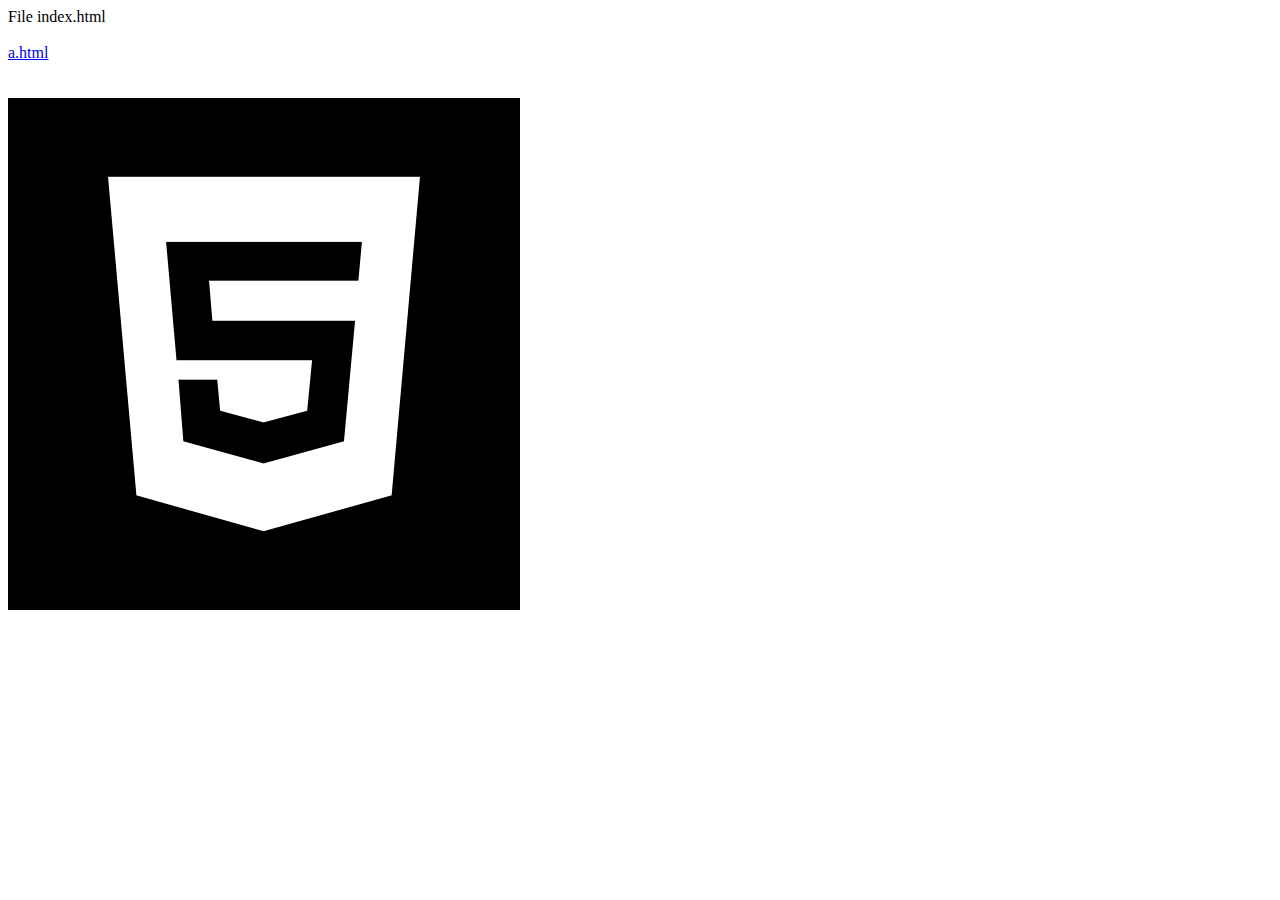
<file: Anneli/ex2/nav/index.html>
<!DOCTYPE html>
<html lang="en">
<head>
    <meta charset="UTF-8">
    <title>File index.html</title>
</head>
<body>

File index.html

<br>
<br>

<a href="a/a.html">a.html</a><br>

<br><br>

<img src="a/b/c/d/html-logo.png" alt="Html logo">

</body>
</html>
</file>
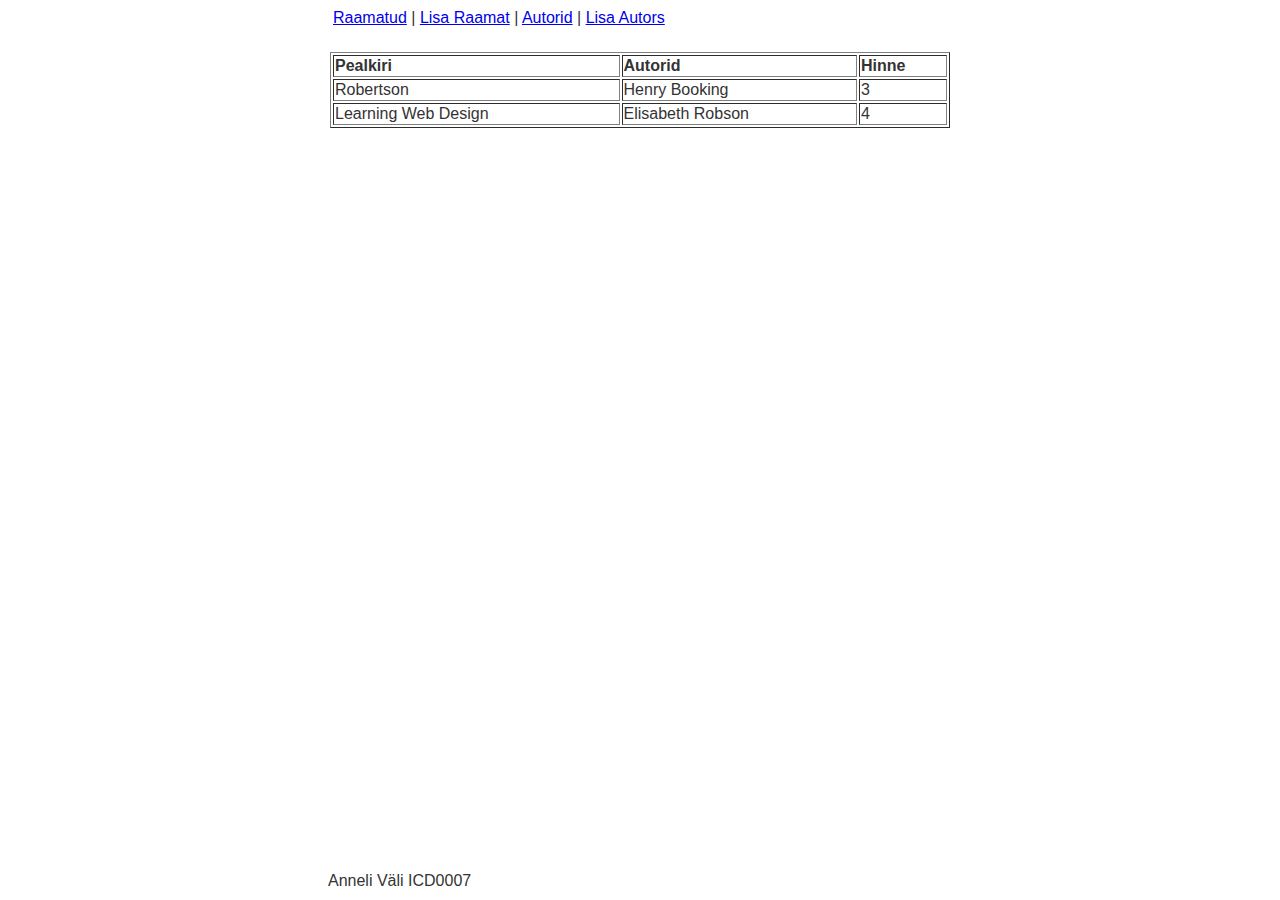
<file: Anneli/hw2/books/index.html>
<!DOCTYPE html>
<html lang="en">
    <head>
        <meta charset="UTF-8">
        <link rel="stylesheet" type="text/css" href="styles.css">
        <title>Anneli WebPage</title>
    </head>
    <body id="book-list-page">
        <table border="0" width="100%">
            <tr>
                <td></td>
                <td width="1000px">
                    <table border="0" width="100%">
                        <tr>
                            <td>
                                <table border="0" width="100%">
                                    <tr>
                                        <td><a href="index.html" id="book-list-link">Raamatud</a> | <a href="book-add.html" id="book-form-link">Lisa Raamat</a> | <a href="author-list.html" id="author-list-link">Autorid</a> | <a href="author-add.html" id="author-form-link">Lisa Autors</a></td>
                                    </tr>
                                </table>
                            </td>
                        </tr>
                        <tr>
                            <td>
                                <br>
                                <table border="1" width="100%">
                                    <tr>
                                        <th align="left">Pealkiri</th>
                                        <th align="left">Autorid</th>
                                        <th align="left">Hinne</th>
                                    </tr>
                                    <tr>
                                        <td>Robertson</td>
                                        <td>Henry Booking</td>
                                        <td>3</td>
                                    </tr>
                                    <tr>
                                        <td>Learning Web Design</td>
                                        <td>Elisabeth Robson</td>
                                        <td>4</td>
                                    </tr>
                                </table>
                            </td>
                        </tr>
                    </table>
                </td>
                <td></td>
            </tr>
        </table>
        <footer>  
            Anneli Väli ICD0007   
       </footer>  
    </body>
</html>
</file>
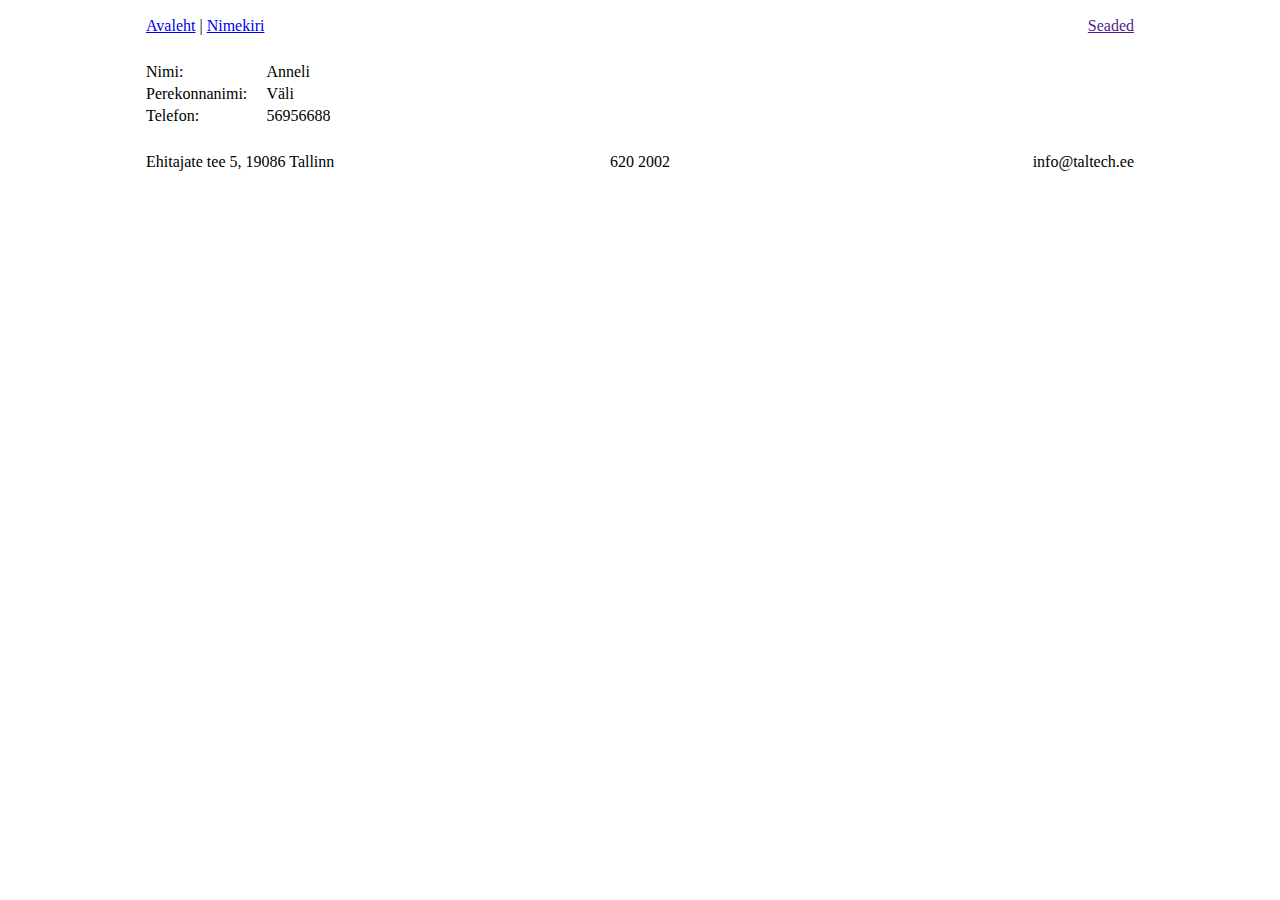
<file: Anneli/ex1/details.html>
<!DOCTYPE html>
<html lang="en">
    <head>
        <meta charset="UTF-8">
        <title>Anneli WebPage</title>
    </head>
    <body>
        <table border="0" width="100%">
            <tr>
                <td></td>
                <td width="1000px">
                    <table border="0" width="100%">
                        <tr>
                            <td>
                                <table border="0" width="100%">
                                    <tr>
                                        <td><a href="front.html">Avaleht</a> | <a href="list.html">Nimekiri</a></td>
                                        <td width="8%" align="right"><a href="">Seaded</a></td>
                                    </tr>
                                </table>
                            </td>
                        </tr>
                        <tr>
                            <td>
                                <br>
                                    <table border="0" width="200px">
                                        <tr>
                                            <td>Nimi:</td>
                                            <td>Anneli</td>
                                        </tr>
                                        <tr>
                                            <td>Perekonnanimi:</td>
                                            <td>Väli</td>
                                        </tr>
                                        <tr>
                                            <td>Telefon:</td>
                                            <td>56956688</td>
                                        </tr>
                                    </table>
                            </td>
                        </tr>
                        <tr>
                            <td>
                                <br>
                                <table border="0" width="100%">
                                    <tr>
                                        <td width="33%">Ehitajate tee 5, 19086 Tallinn</td>
                                        <td width="33%" align="center">620 2002</td>
                                        <td width="33%" align="right">info@taltech.ee</td>
                                    </tr>
                                </table>
                            </td>
                        </tr>
                    </table>

                </td>
                <td></td>
            </tr>
        </table>
    </body>
</html>
</file>
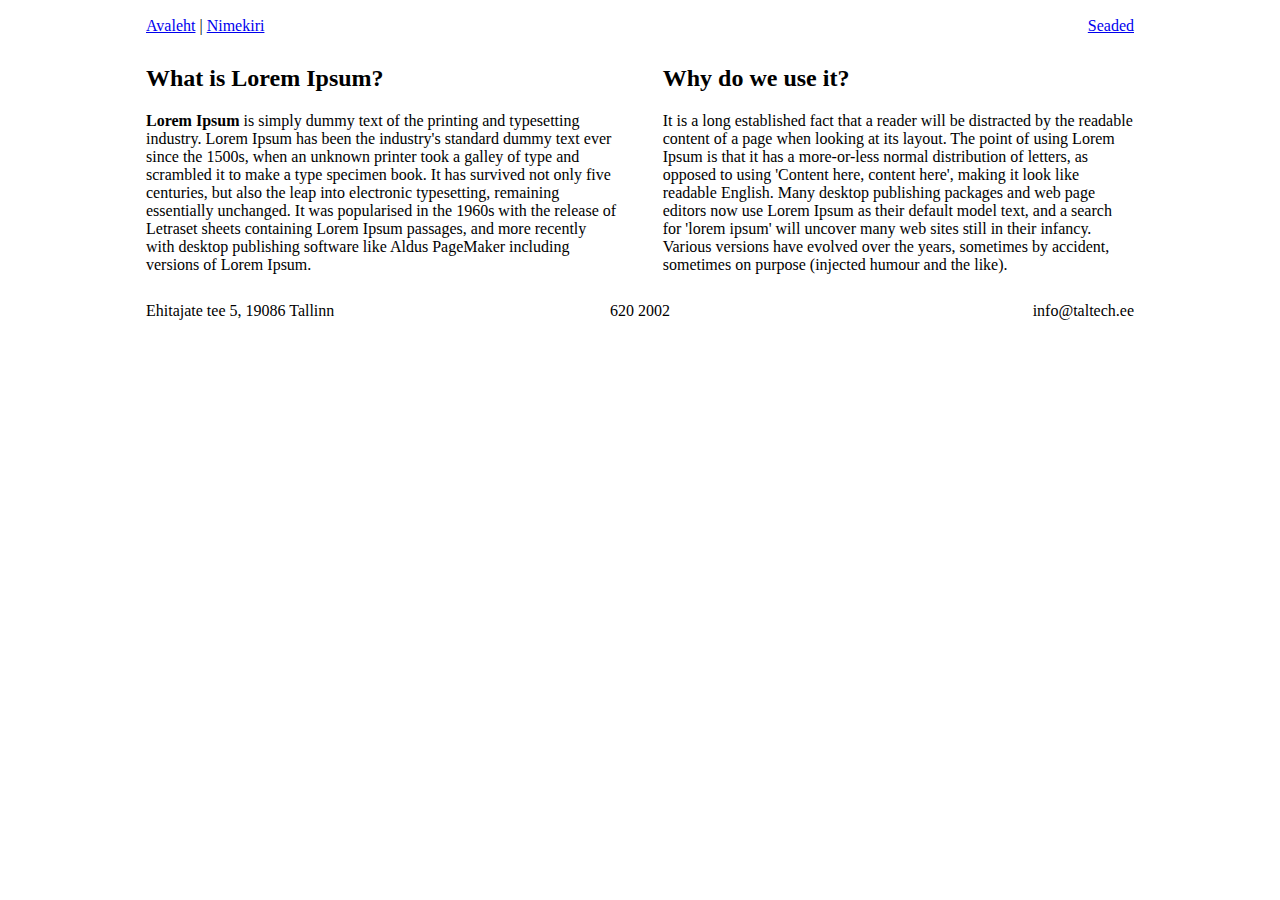
<file: Anneli/ex1/front.html>
<!DOCTYPE html>
<html lang="en">
    <head>
        <meta charset="UTF-8">
        <title>Anneli WebPage</title>
    </head>
    <body>
        <table border="0" width="100%">
            <tr>
                <td></td>
                <td width="1000px">
                    <table border="0" width="100%">
                        <tr>
                            <td>
                                <table border="0" width="100%">
                                    <tr>
                                        <td><a href="front.html">Avaleht</a> | <a href="list.html">Nimekiri</a></td>
                                        <td width="8%" align="right"><a href="details.html">Seaded</a></td>
                                    </tr>
                                </table>
                            </td>
                        </tr>
                        <tr>
                            <td>
                                <table border="0" width="100%">
                                    <tr>
                                        <td width="48%"><h2>What is Lorem Ipsum?</h2>
                                            <b>Lorem Ipsum</b> is simply dummy text of the printing and typesetting industry. Lorem Ipsum has been the industry's standard dummy text ever since the 1500s, when an unknown printer took a galley of type and scrambled it to make a type specimen book. It has survived not only five centuries, but also the leap into electronic typesetting, remaining essentially unchanged. It was popularised in the 1960s with the release of Letraset sheets containing Lorem Ipsum passages, and more recently with desktop publishing software like Aldus PageMaker including versions of Lorem Ipsum.
                                        </td>
                                        <td width="4%"></td>
                                        <td width="48%"><h2>Why do we use it?</h2>
                                            It is a long established fact that a reader will be distracted by the readable content of a page when looking at its layout. The point of using Lorem Ipsum is that it has a more-or-less normal distribution of letters, as opposed to using 'Content here, content here', making it look like readable English. Many desktop publishing packages and web page editors now use Lorem Ipsum as their default model text, and a search for 'lorem ipsum' will uncover many web sites still in their infancy. Various versions have evolved over the years, sometimes by accident, sometimes on purpose (injected humour and the like).
                                        </td>
                                    </tr>
                                </table>
                            </td>
                        </tr>
                        <tr>
                            <td>
                                <br>
                                <table border="0" width="100%">
                                    <tr>
                                        <td width="33%">Ehitajate tee 5, 19086 Tallinn</td>
                                        <td width="33%" align="center">620 2002</td>
                                        <td width="33%" align="right">info@taltech.ee</td>
                                    </tr>
                                </table>
                            </td>
                        </tr>
                    </table>

                </td>
                <td></td>
            </tr>
        </table>
    </body>
</html>
</file>
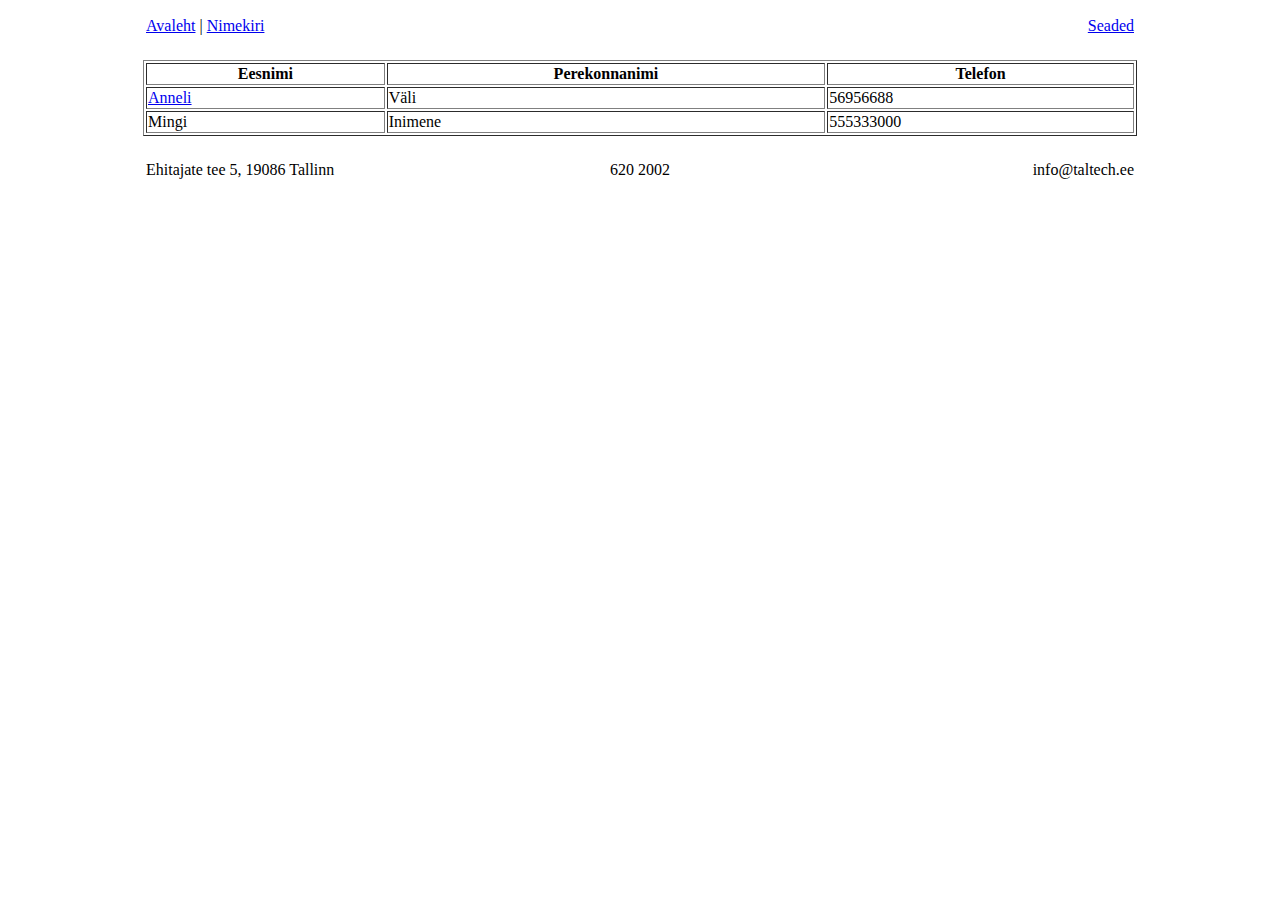
<file: Anneli/ex1/list.html>
<!DOCTYPE html>
<html lang="en">
    <head>
        <meta charset="UTF-8">
        <title>Anneli WebPage</title>
    </head>
    <body>
        <table border="0" width="100%">
            <tr>
                <td></td>
                <td width="1000px">
                    <table border="0" width="100%">
                        <tr>
                            <td>
                                <table border="0" width="100%">
                                    <tr>
                                        <td><a href="front.html">Avaleht</a> | <a href="list.html">Nimekiri</a></td>
                                        <td width="8%" align="right"><a href="details.html">Seaded</a></td>
                                    </tr>
                                </table>
                            </td>
                        </tr>
                        <tr>
                            <td>
                                <br>
                                <table border="1" width="100%">
                                    <tr>
                                        <th>Eesnimi</th>
                                        <th>Perekonnanimi</th>
                                        <th>Telefon</th>
                                    </tr>
                                    <tr>
                                        <td><a href="details.html">Anneli</a></td>
                                        <td>Väli</td>
                                        <td>56956688</td>
                                    </tr>
                                    <tr>
                                        <td>Mingi</td>
                                        <td>Inimene</td>
                                        <td>555333000</td>
                                    </tr>
                                </table>
                            </td>
                        </tr>
                        <tr>
                            <td>
                                <br>
                                <table border="0" width="100%">
                                    <tr>
                                        <td width="33%">Ehitajate tee 5, 19086 Tallinn</td>
                                        <td width="33%" align="center">620 2002</td>
                                        <td width="33%" align="right">info@taltech.ee</td>
                                    </tr>
                                </table>
                            </td>
                        </tr>
                    </table>

                </td>
                <td></td>
            </tr>
        </table>
    </body>
</html>
</file>
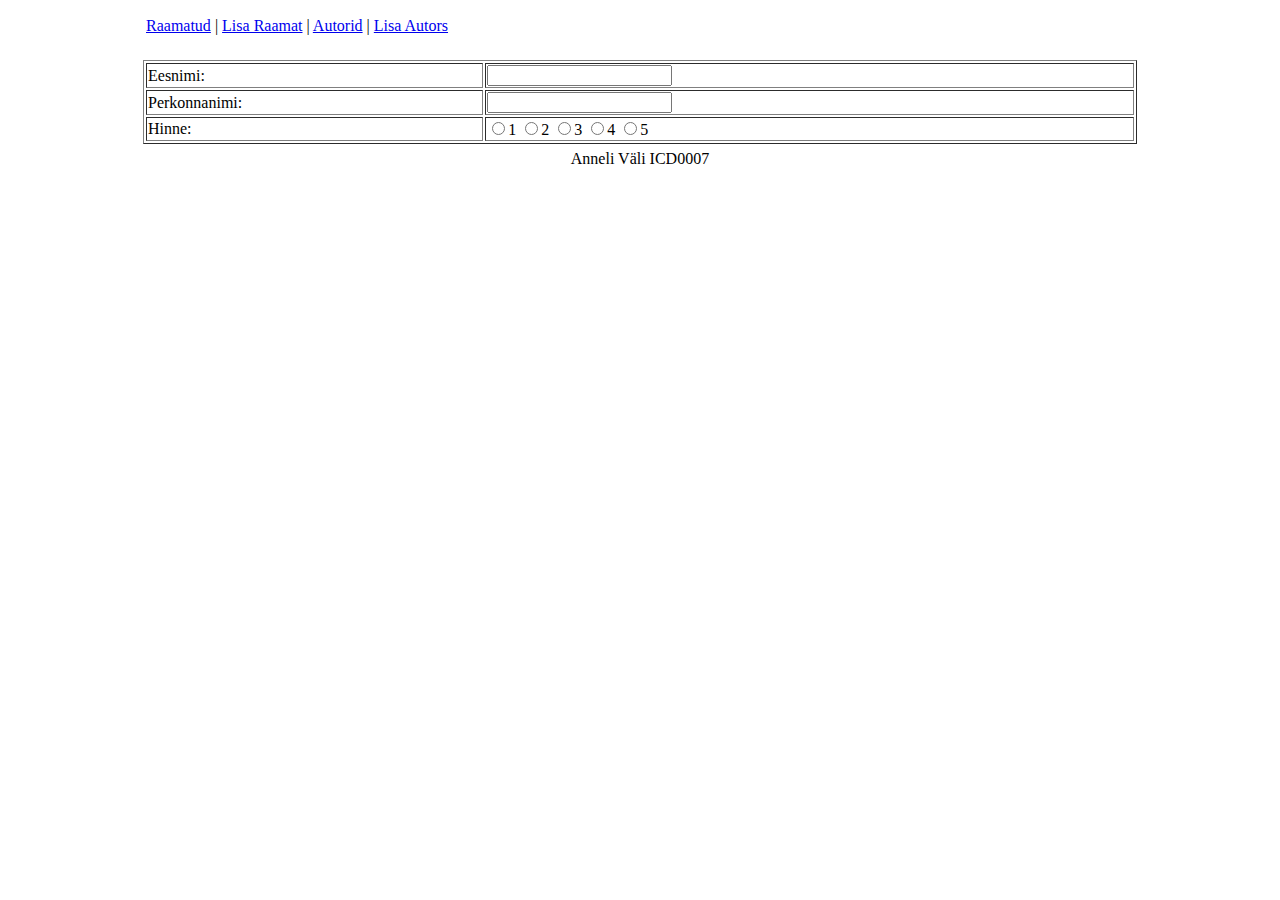
<file: Anneli/ex2/books/author-add.html>
<!DOCTYPE html>
<html lang="en">
    <head>
        <meta charset="UTF-8">
        <title>Anneli WebPage</title>
    </head>
    <body>
        <table border="0" width="100%">
            <tr>
                <td></td>
                <td width="1000px">
                    <table border="0" width="100%">
                        <tr>
                            <td>
                                <table border="0" width="100%">
                                    <tr>
                                        <td><a href="book-list.html">Raamatud</a> | <a href="book-add.html">Lisa Raamat</a> | <a href="author-list.html">Autorid</a> | <a href="author-add.html">Lisa Autors</a></td>
                                    </tr>
                                </table>
                            </td>
                        </tr>
                        <tr>
                            <td>
                                <br>
                                <table border="1" width="100%">
                                    <tr>
                                        <td>
                                            <div class="label-cell"><label for="title">Eesnimi:</label></div>
                                        </td>
                                        <td>
                                            <div class="input-cell"><input id="title" name="title" type="text" value=""></div>
                                        </td>
                                    </tr>
                                    <tr>
                                        <td>
                                            <div class="label-cell"><label for="title">Perkonnanimi:</label></div>
                                        </td>
                                        <td>
                                            <div class="input-cell"><input id="title" name="title" type="text" value=""></div>
                                        </td>
                                    </tr>


                                    <tr>
                                        <td>
                                            <div class="label-cell">Hinne: </div>
                                        </td>
                                        <td>
                                            <label>
                                                <input type="radio" name="grade" value="1">1
                                            </label><label>
                                                <input type="radio" name="grade" value="2">2
                                            </label><label>
                                                <input type="radio" name="grade" value="3">3
                                            </label><label>
                                                <input type="radio" name="grade" value="4">4
                                            </label><label>
                                                <input type="radio" name="grade" value="5">5
                                            </label>
                                        </td>
                                    </tr>
                                </table>
                            </td>
                        </tr>
                    </table>
                </td>
                <td></td>
            </tr>
        </table>
        <footer align="center">  
            Anneli Väli ICD0007   
       </footer>  
    </body>
</html>
</file>
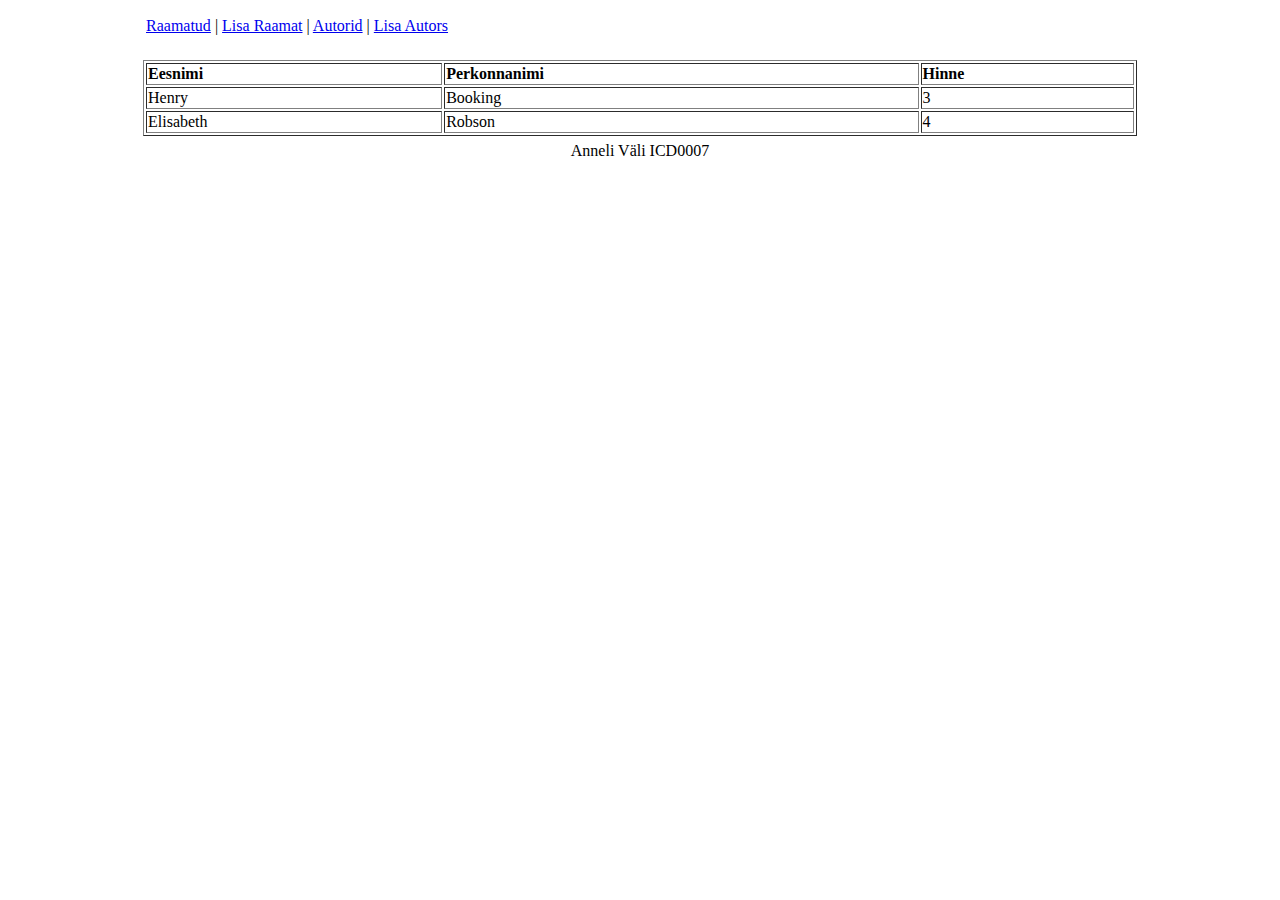
<file: Anneli/ex2/books/author-list.html>
<!DOCTYPE html>
<html lang="en">
    <head>
        <meta charset="UTF-8">
        <title>Anneli WebPage</title>
    </head>
    <body>
        <table border="0" width="100%">
            <tr>
                <td></td>
                <td width="1000px">
                    <table border="0" width="100%">
                        <tr>
                            <td>
                                <table border="0" width="100%">
                                    <tr>
                                        <td><a href="book-list.html">Raamatud</a> | <a href="book-add.html">Lisa Raamat</a> | <a href="author-list.html">Autorid</a> | <a href="author-add.html">Lisa Autors</a></td>
                                    </tr>
                                </table>
                            </td>
                        </tr>
                        <tr>
                            <td>
                                <br>
                                <table border="1" width="100%">
                                    <tr>
                                        <th align="left">Eesnimi</th>
                                        <th align="left">Perkonnanimi</th>
                                        <th align="left">Hinne</th>
                                    </tr>
                                    <tr>
                                        <td>Henry</td>
                                        <td>Booking</td>
                                        <td>3</td>
                                    </tr>
                                    <tr>
                                        <td>Elisabeth</td>
                                        <td>Robson</td>
                                        <td>4</td>
                                    </tr>
                                </table>
                            </td>
                        </tr>
                    </table>
                </td>
                <td></td>
            </tr>
        </table>
        <footer align="center">  
            Anneli Väli ICD0007   
       </footer>  
    </body>
</html>
</file>
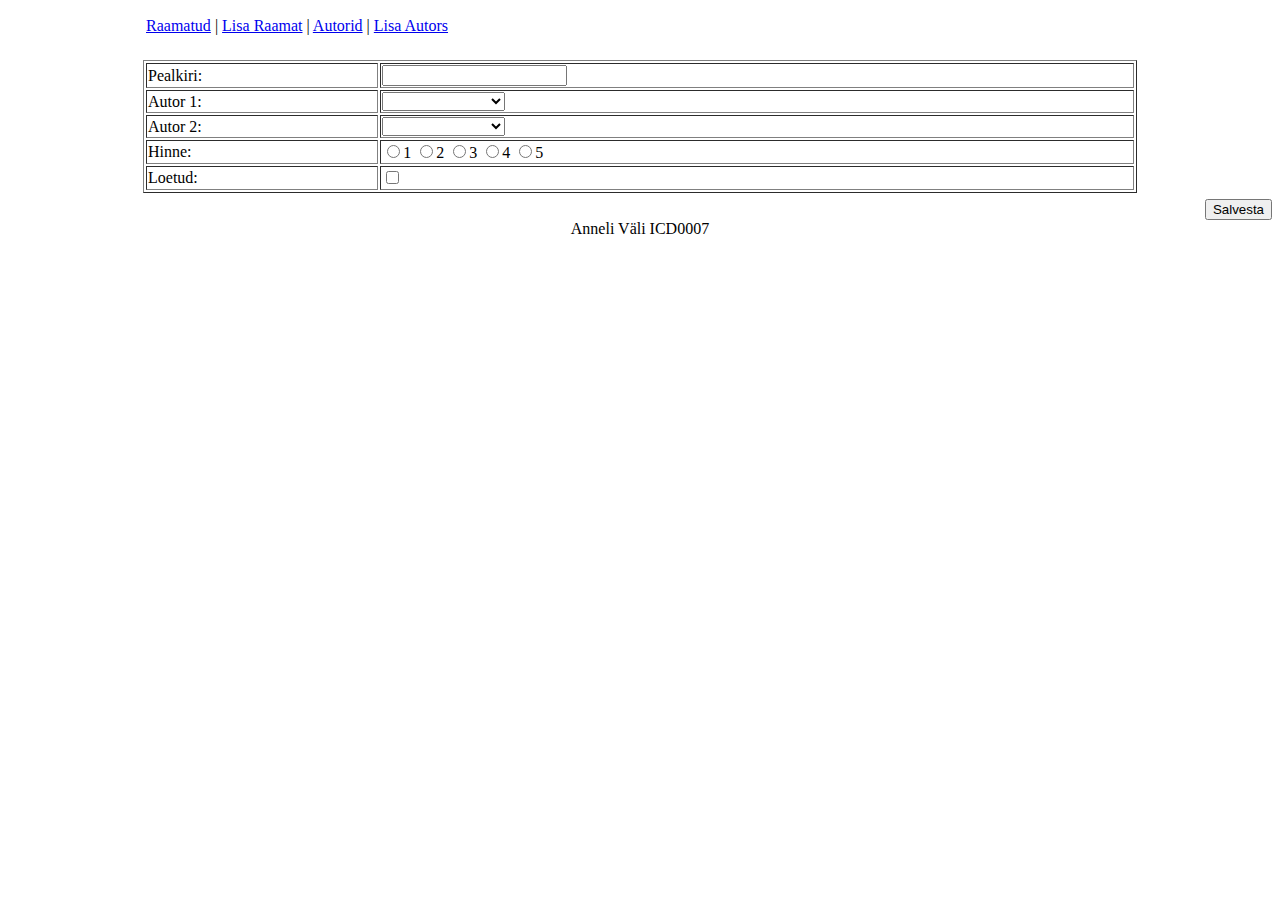
<file: Anneli/ex2/books/book-add.html>
<!DOCTYPE html>
<html lang="en">
    <head>
        <meta charset="UTF-8">
        <title>Anneli WebPage</title>
    </head>
    <body>
        <table border="0" width="100%">
            <tr>
                <td></td>
                <td width="1000px">
                    <table border="0" width="100%">
                        <tr>
                            <td>
                                <table border="0" width="100%">
                                    <tr>
                                        <td><a href="book-list.html">Raamatud</a> | <a href="book-add.html">Lisa Raamat</a> | <a href="author-list.html">Autorid</a> | <a href="author-add.html">Lisa Autors</a></td>
                                    </tr>
                                </table>
                            </td>
                        </tr>
                        <tr>
                            <td>
                                <br>
                                <table border="1" width="100%">
                                    <tr>
                                        <td>
                                            <div class="label-cell"><label for="title">Pealkiri:</label></div>
                                        </td>
                                        <td>
                                            <div class="input-cell"><input id="title" name="title" type="text" value=""></div>
                                        </td>
                                    </tr>
                                    <tr>
                                        <td>
                                            <div class="label-cell"><label for="author1">Autor 1:</label></div>
                                        </td>
                                        <td>
                                            <select id="author1" name="author1">
                                                <option value=""></option>
                                                <option value="1">Autor One</option><option value="2">Autor Two</option><option value="3">Jennifer Robbins</option><option value="694">Best One</option><option value="698">Adidas Nike</option>
                                            </select>
                                        </td>
                                    </tr>
                                    <tr>
                                        <td>
                                            <div class="label-cell"><label for="author2">Autor 2:</label></div>
                                        </td>
                                        <td>
                                            <select id="author2" name="author2">
                                                <option value=""></option>
                                                <option value="1">Autor One</option><option value="2">Autor Two</option><option value="3">Jennifer Robbins</option><option value="694">Best One</option><option value="698">Adidas Nike</option>
                                            </select>
                                        </td>
                                    </tr>
                                    <tr>
                                        <td>
                                            <div class="label-cell">Hinne: </div>
                                        </td>
                                        <td>
                                            <label>
                                                <input type="radio" name="grade" value="1">1
                                            </label><label>
                                                <input type="radio" name="grade" value="2">2
                                            </label><label>
                                                <input type="radio" name="grade" value="3">3
                                            </label><label>
                                                <input type="radio" name="grade" value="4">4
                                            </label><label>
                                                <input type="radio" name="grade" value="5">5
                                            </label>
                                        </td>
                                    </tr>
                                    <tr>
                                        <td>
                                            <div class="label-cell"><label for="read">Loetud:</label></div>
                                        </td>
                                        <td>
                                            <div class="input-cell"><input id="read" name="isRead" type="checkbox"/></div>
                                        </td>
                                    </tr>
                                </table>
                            </td>
                        </tr>
                    </table>
                </td>
                <td></td>
            </tr>
        </table>
        <div align="right">
            <input name="submitButton" type="submit" value="Salvesta">
        </div>
        <footer align="center">  
            Anneli Väli ICD0007   
       </footer>  
    </body>
</html>
</file>
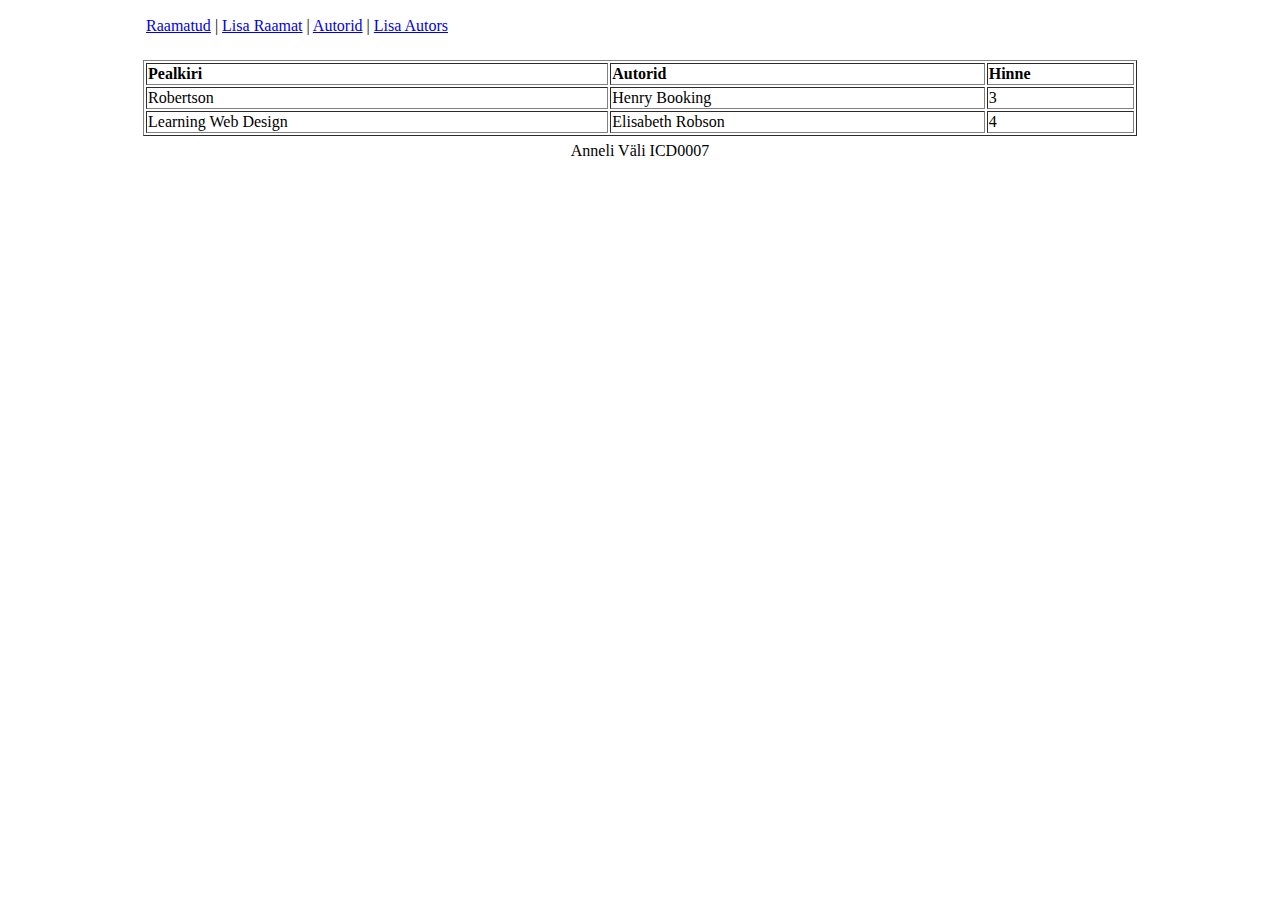
<file: Anneli/ex2/books/book-list.html>
<!DOCTYPE html>
<html lang="en">
    <head>
        <meta charset="UTF-8">
        <title>Anneli WebPage</title>
    </head>
    <body>
        <table border="0" width="100%">
            <tr>
                <td></td>
                <td width="1000px">
                    <table border="0" width="100%">
                        <tr>
                            <td>
                                <table border="0" width="100%">
                                    <tr>
                                        <td><a href="book-list.html">Raamatud</a> | <a href="book-add.html">Lisa Raamat</a> | <a href="author-list.html">Autorid</a> | <a href="author-add.html">Lisa Autors</a></td>
                                    </tr>
                                </table>
                            </td>
                        </tr>
                        <tr>
                            <td>
                                <br>
                                <table border="1" width="100%">
                                    <tr>
                                        <th align="left">Pealkiri</th>
                                        <th align="left">Autorid</th>
                                        <th align="left">Hinne</th>
                                    </tr>
                                    <tr>
                                        <td>Robertson</td>
                                        <td>Henry Booking</td>
                                        <td>3</td>
                                    </tr>
                                    <tr>
                                        <td>Learning Web Design</td>
                                        <td>Elisabeth Robson</td>
                                        <td>4</td>
                                    </tr>
                                </table>
                            </td>
                        </tr>
                    </table>
                </td>
                <td></td>
            </tr>
        </table>
        <footer align="center">  
            Anneli Väli ICD0007   
       </footer>  
    </body>
</html>
</file>
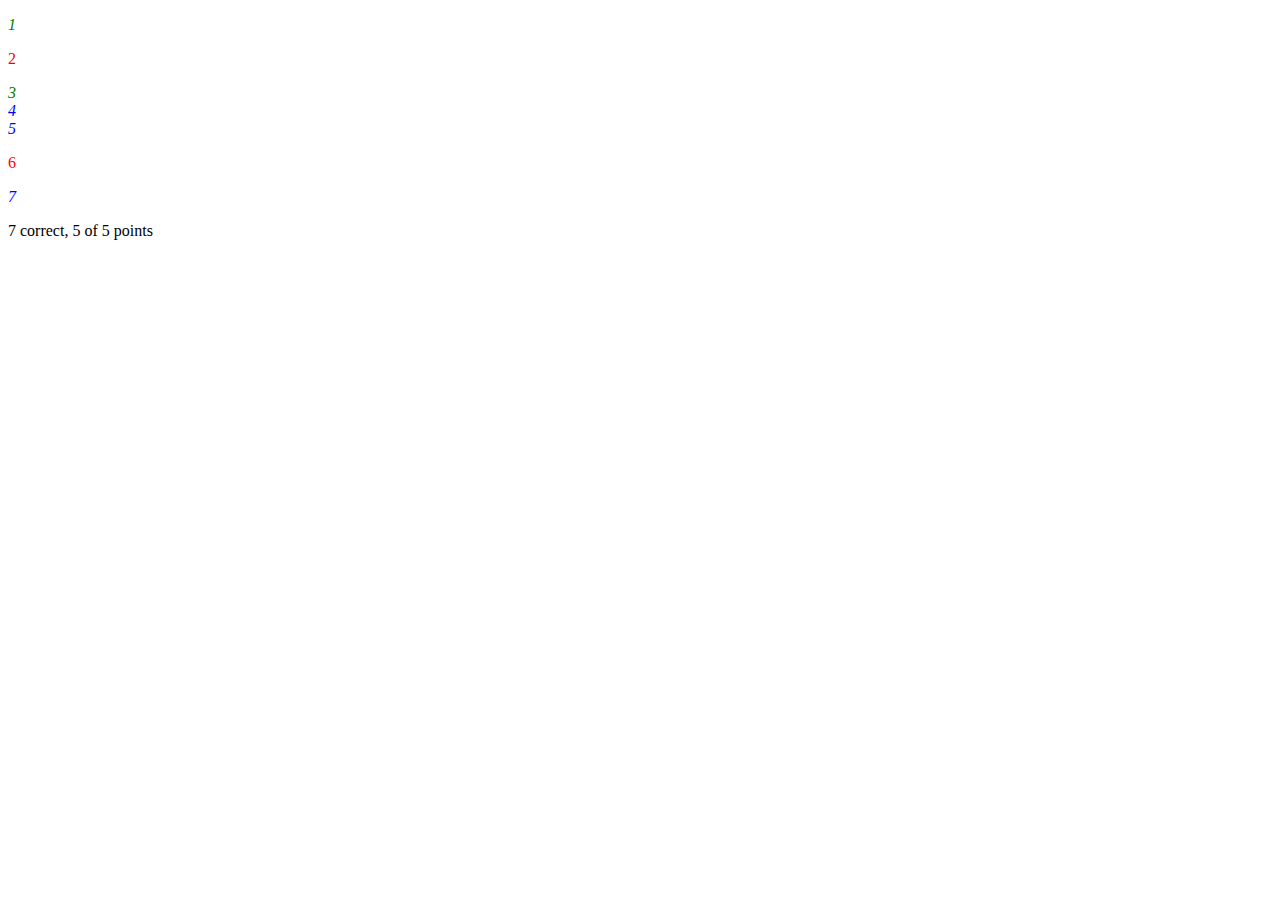
<file: Anneli/ex2/css/css.html>
<!DOCTYPE html>
<html lang="en">
<head>
<meta charset="utf-8">
    <title></title>
    <link rel="stylesheet" href="styles.css">
</head>
<body>

<main>

    <p class="a">1</p> <!-- green, italic  -->

    <p><span class="b">2</span></p> <!-- red, normal  -->

    <span class="a">3</span> <!-- green, italic  -->

    <div class="c">4</div> <!-- blue, italic  -->

    <div><span class="b">5</span></div> <!-- blue, italic  -->

    <div>
        <p>6</p>       <!-- red, normal  -->
        <section>
            <p>7</p>   <!-- blue, italic  -->
        </section>
    </div>

</main>












    <script>

        let correct = 0;

        correct += style('1', 'green', 'italic');
        correct += style('2', 'red', 'normal');
        correct += style('3', 'green', 'italic');
        correct += style('4', 'blue', 'italic');
        correct += style('5', 'blue', 'italic');
        correct += style('6', 'red', 'normal');
        correct += style('7', 'blue', 'italic');

        const correctToPoints = [0, 1, 1, 1, 2, 3, 4, 5];

        const message = `${correct} correct, ${correctToPoints[correct]} of 5 points`;

        document.write(message);

        function style(number, color, fontStyle) {
            const style = findStyle(document, number);
            return (style.fontStyle === fontStyle
                && rgbToColor(style.color) === color) ? 1 : 0;
        }

        function findStyle(node, num) {
            if (node.nodeType === 3 && node.nodeValue === num) {
                return getComputedStyle(node.parentNode);
            }

            for (let child of node.childNodes) {
                const style = findStyle(child, num);
                if (style) {
                    return style;
                }
            }
        }

        function rgbToColor(rgbString) {
            let [r, g, b] = rgbString
                .replace(/[^\d,]/g, '')
                .split(',')
                .map(string => parseInt(string))
                .map(num => Math.min(1, num));

            return ['black', 'blue', 'green', undefined, 'red'][4 * r + 2 * g + b];
        }

    </script>

</body>
</html>
</file>
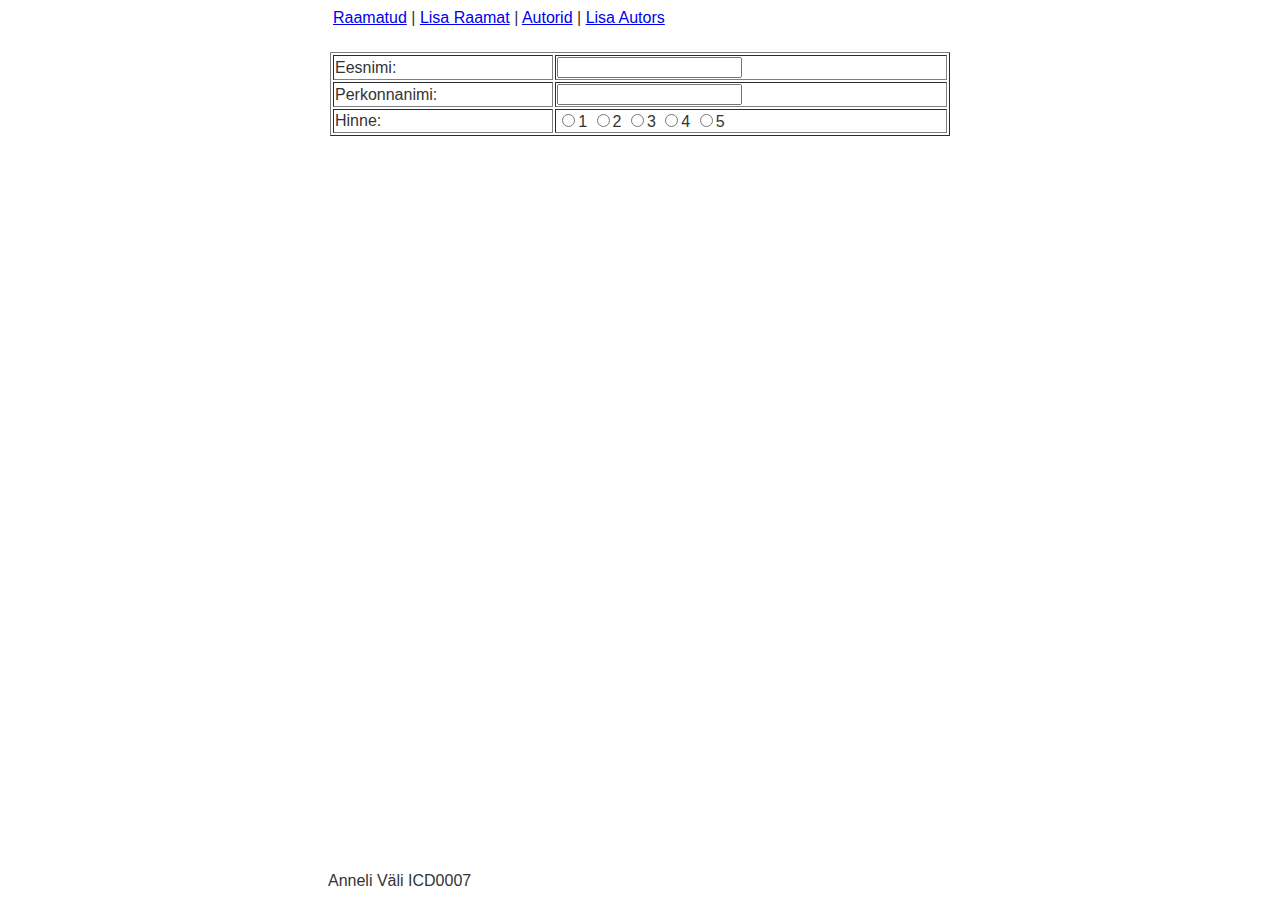
<file: Anneli/hw2/books/author-add.html>
<!DOCTYPE html>
<html lang="en">
    <head>
        <meta charset="UTF-8">
        <link rel="stylesheet" type="text/css" href="styles.css">
        <title>Anneli WebPage</title>
    </head>
    <body id="author-form-page">
        <table border="0" width="100%">
            <tr>
                <td></td>
                <td width="1000px">
                    <table border="0" width="100%">
                        <tr>
                            <td>
                                <table border="0" width="100%">
                                    <tr>
                                        <td><a href="index.html" id="book-list-link">Raamatud</a> | <a href="book-add.html" id="book-form-link">Lisa Raamat</a> | <a href="author-list.html" id="author-list-link">Autorid</a> | <a href="author-add.html" id="author-form-link">Lisa Autors</a></td>
                                    </tr>
                                </table>
                            </td>
                        </tr>
                        <tr>
                            <td>
                                <br>
                                <table border="1" width="100%">
                                    <tr>
                                        <td>
                                            <div class="label-cell"><label for="title">Eesnimi:</label></div>
                                        </td>
                                        <td>
                                            <div class="input-cell"><input id="title" name="title" type="text" value=""></div>
                                        </td>
                                    </tr>
                                    <tr>
                                        <td>
                                            <div class="label-cell"><label for="title">Perkonnanimi:</label></div>
                                        </td>
                                        <td>
                                            <div class="input-cell"><input id="title" name="title" type="text" value=""></div>
                                        </td>
                                    </tr>


                                    <tr>
                                        <td>
                                            <div class="label-cell">Hinne: </div>
                                        </td>
                                        <td>
                                            <label>
                                                <input type="radio" name="grade" value="1">1
                                            </label><label>
                                                <input type="radio" name="grade" value="2">2
                                            </label><label>
                                                <input type="radio" name="grade" value="3">3
                                            </label><label>
                                                <input type="radio" name="grade" value="4">4
                                            </label><label>
                                                <input type="radio" name="grade" value="5">5
                                            </label>
                                        </td>
                                    </tr>
                                </table>
                            </td>
                        </tr>
                    </table>
                </td>
                <td></td>
            </tr>
        </table>
        <footer>  
            Anneli Väli ICD0007   
       </footer>  
    </body>
</html>
</file>
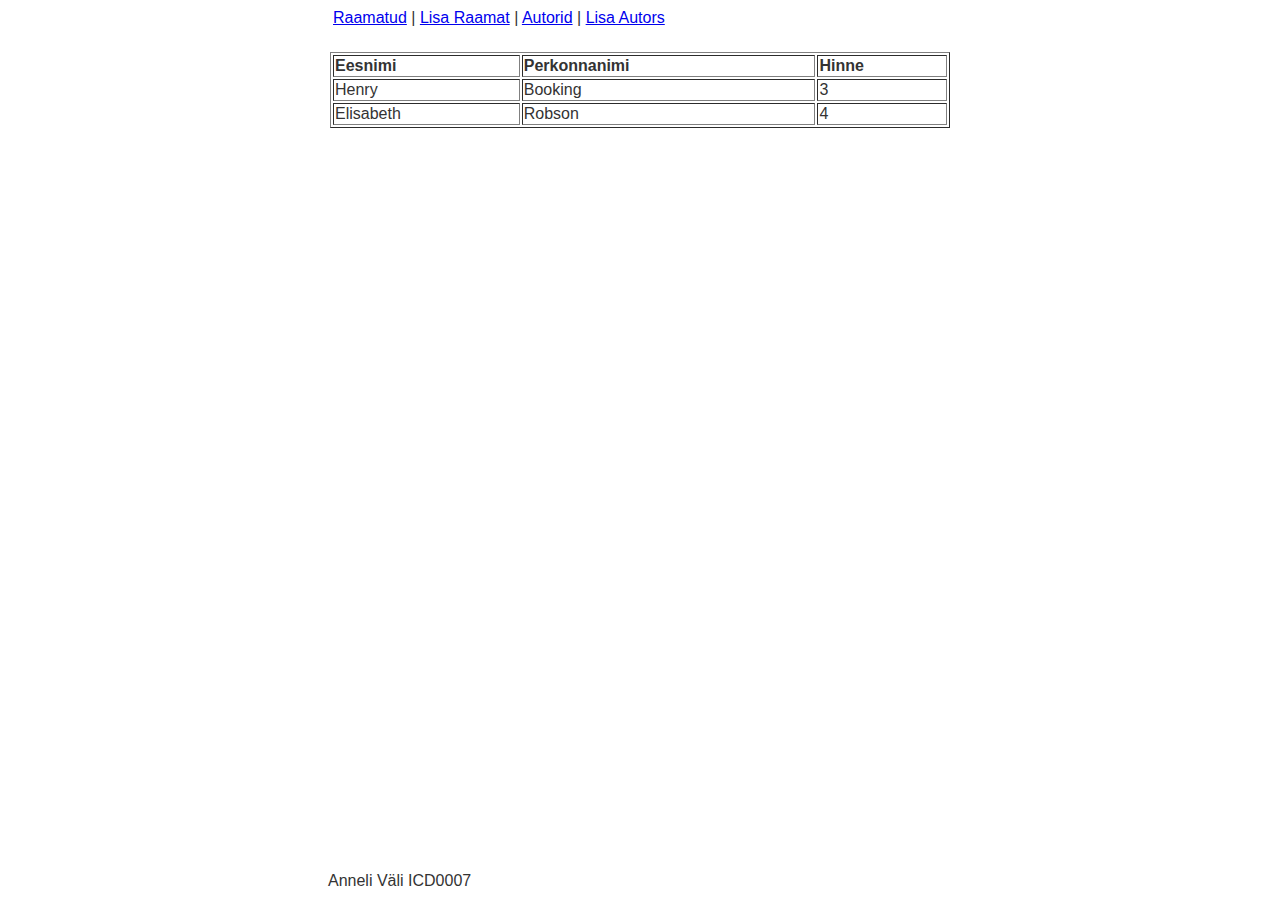
<file: Anneli/hw2/books/author-list.html>
<!DOCTYPE html>
<html lang="en">
    <head>
        <meta charset="UTF-8">
        <link rel="stylesheet" type="text/css" href="styles.css">
        <title>Anneli WebPage</title>
    </head>
    <body id="author-list-page">
        <table border="0" width="100%">
            <tr>
                <td></td>
                <td width="1000px">
                    <table border="0" width="100%">
                        <tr>
                            <td>
                                <table border="0" width="100%">
                                    <tr>
                                        <td><a href="index.html" id="book-list-link">Raamatud</a> | <a href="book-add.html" id="book-form-link">Lisa Raamat</a> | <a href="author-list.html" id="author-list-link">Autorid</a> | <a href="author-add.html" id="author-form-link">Lisa Autors</a></td>
                                    </tr>
                                </table>
                            </td>
                        </tr>
                        <tr>
                            <td>
                                <br>
                                <table border="1" width="100%">
                                    <tr>
                                        <th align="left">Eesnimi</th>
                                        <th align="left">Perkonnanimi</th>
                                        <th align="left">Hinne</th>
                                    </tr>
                                    <tr>
                                        <td>Henry</td>
                                        <td>Booking</td>
                                        <td>3</td>
                                    </tr>
                                    <tr>
                                        <td>Elisabeth</td>
                                        <td>Robson</td>
                                        <td>4</td>
                                    </tr>
                                </table>
                            </td>
                        </tr>
                    </table>
                </td>
                <td></td>
            </tr>
        </table>
        <footer>  
            Anneli Väli ICD0007   
       </footer> 
    </body>
</html>
</file>
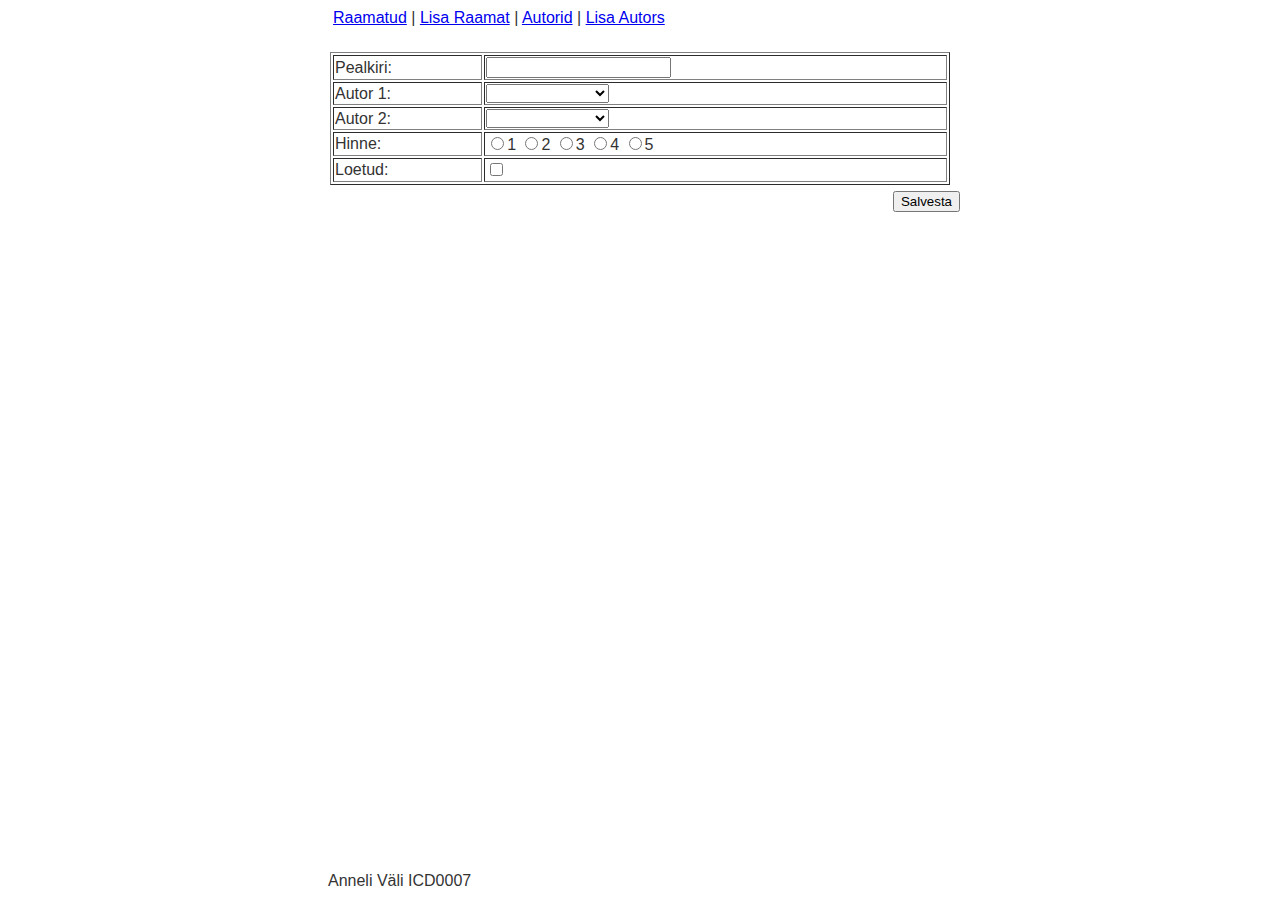
<file: Anneli/hw2/books/book-add.html>
<!DOCTYPE html>
<html lang="en">
    <head>
        <meta charset="UTF-8">
        <link rel="stylesheet" type="text/css" href="styles.css">
        <title>Anneli WebPage</title>
    </head>
    <body id="book-form-page">
        <table border="0" width="100%">
            <tr>
                <td></td>
                <td width="1000px">
                    <table border="0" width="100%">
                        <tr>
                            <td>
                                <table border="0" width="100%">
                                    <tr>
                                        <td><a href="index.html" id="book-list-link">Raamatud</a> | <a href="book-add.html" id="book-form-link">Lisa Raamat</a> | <a href="author-list.html" id="author-list-link">Autorid</a> | <a href="author-add.html" id="author-form-link">Lisa Autors</a></td>
                                    </tr>
                                </table>
                            </td>
                        </tr>
                        <tr>
                            <td>
                                <br>
                                <table border="1" width="100%">
                                    <tr>
                                        <td>
                                            <div class="label-cell"><label for="title">Pealkiri:</label></div>
                                        </td>
                                        <td>
                                            <div class="input-cell"><input id="title" name="title" type="text" value=""></div>
                                        </td>
                                    </tr>
                                    <tr>
                                        <td>
                                            <div class="label-cell"><label for="author1">Autor 1:</label></div>
                                        </td>
                                        <td>
                                            <select id="author1" name="author1">
                                                <option value=""></option>
                                                <option value="1">Autor One</option><option value="2">Autor Two</option><option value="3">Jennifer Robbins</option><option value="694">Best One</option><option value="698">Adidas Nike</option>
                                            </select>
                                        </td>
                                    </tr>
                                    <tr>
                                        <td>
                                            <div class="label-cell"><label for="author2">Autor 2:</label></div>
                                        </td>
                                        <td>
                                            <select id="author2" name="author2">
                                                <option value=""></option>
                                                <option value="1">Autor One</option><option value="2">Autor Two</option><option value="3">Jennifer Robbins</option><option value="694">Best One</option><option value="698">Adidas Nike</option>
                                            </select>
                                        </td>
                                    </tr>
                                    <tr>
                                        <td>
                                            <div class="label-cell">Hinne: </div>
                                        </td>
                                        <td>
                                            <label>
                                                <input type="radio" name="grade" value="1">1
                                            </label><label>
                                                <input type="radio" name="grade" value="2">2
                                            </label><label>
                                                <input type="radio" name="grade" value="3">3
                                            </label><label>
                                                <input type="radio" name="grade" value="4">4
                                            </label><label>
                                                <input type="radio" name="grade" value="5">5
                                            </label>
                                        </td>
                                    </tr>
                                    <tr>
                                        <td>
                                            <div class="label-cell"><label for="read">Loetud:</label></div>
                                        </td>
                                        <td>
                                            <div class="input-cell"><input id="read" name="isRead" type="checkbox"/></div>
                                        </td>
                                    </tr>
                                </table>
                            </td>
                        </tr>
                    </table>
                </td>
                <td></td>
            </tr>
        </table>
        <div align="right">
            <input name="submitButton" type="submit" value="Salvesta">
        </div>
        <footer>  
            Anneli Väli ICD0007   
       </footer>
    </body>
</html>
</file>
<file: Anneli/hw2/books/styles.css>
* {
    box-sizing: border-box;
}

html {
    height: 100%;
}

body {
    margin: 0 auto;

    font-family: Arial, sans-serif;
    color: #333;
    min-width: 30rem;
    max-width: 40rem;

}

footer {
    padding-top: 0.5rem;
    padding-left: 0.5rem;
    position: absolute;
    bottom: 10px;
}
</file>
<file: Anneli/ex2/css/styles.css>
main {
    color: blue;
    font-style: italic;
}

p span, div > p {
    color: red;
    font-style: normal;
}

.a {
    color: green;
}
</file>
